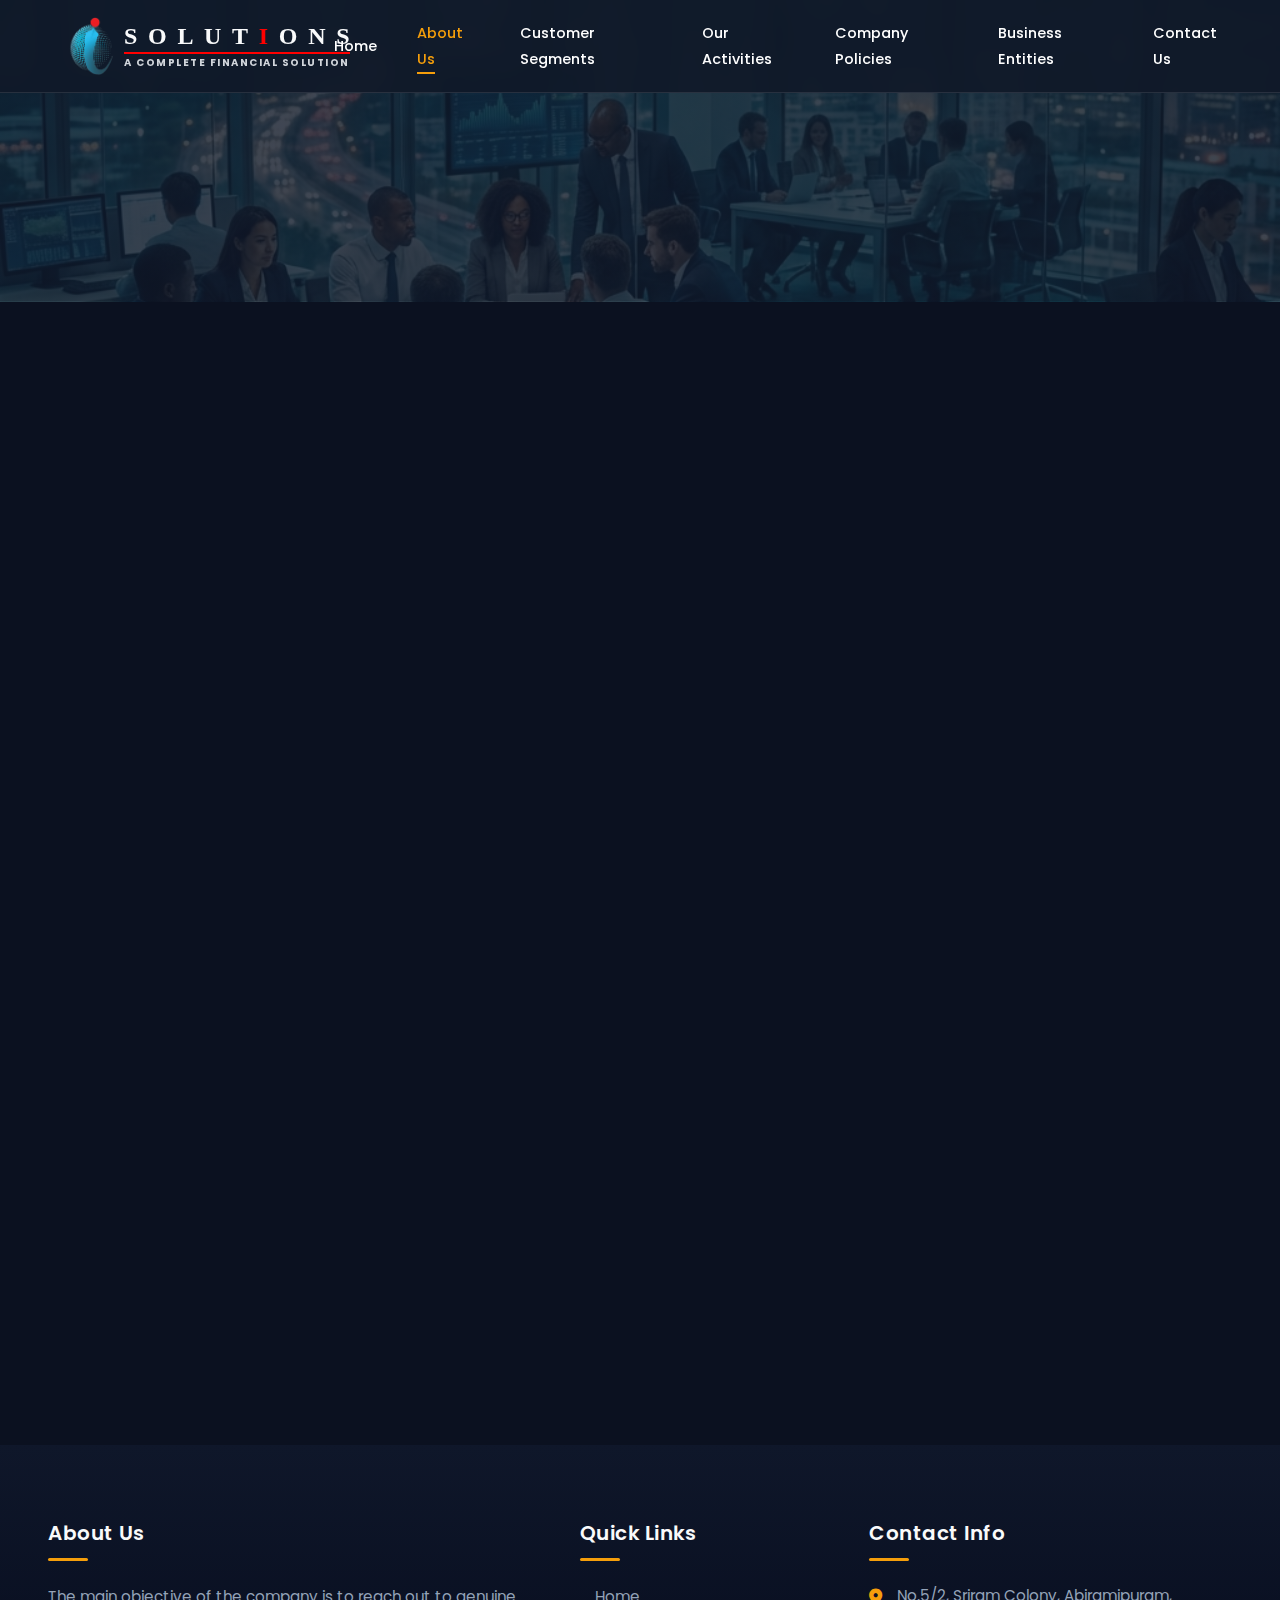
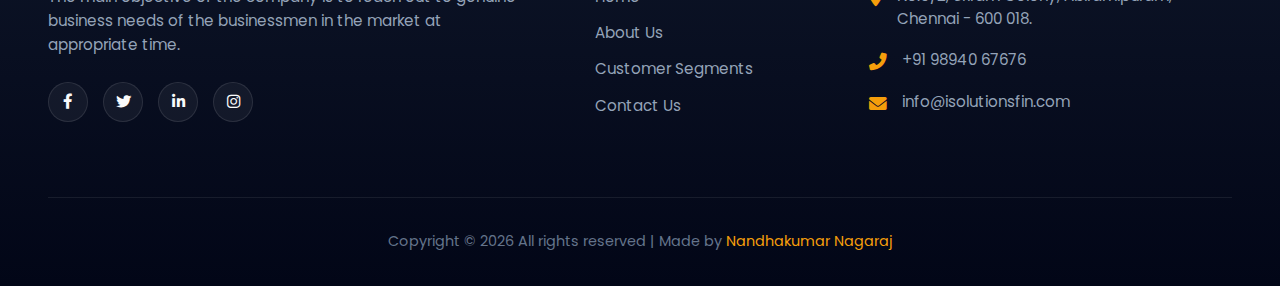
<file: about-us.html>
<!DOCTYPE html>
<html lang="en">

<head>
  <meta charset="UTF-8">
  <meta name="viewport" content="width=device-width, initial-scale=1.0">
  <title>About Us - iSolutions Financial Services</title>
  <link rel="stylesheet" href="styles.css">
  <link rel="stylesheet" href="https://cdnjs.cloudflare.com/ajax/libs/font-awesome/6.0.0/css/all.min.css">
  <link rel="shortcut icon" href="assests/logo.png" type="image/x-icon">
</head>

<body>

  <!-- Header -->
  <header>
    <div class="container">
      <div class="nav-container">
        <a href="index.html" class="logo-container">
          <img src="assests/logo.png" alt="24/7 Financial Services" class="logo-img">
          <div class="logo-text-group">
            <div class="logo-title">
              <span>S</span><span>O</span><span>L</span><span>U</span><span>T</span><span
                class="highlight-red">I</span><span>O</span><span>N</span><span>S</span>
            </div>
            <div class="logo-divider"></div>
            <p class="logo-subtitle">A COMPLETE FINANCIAL SOLUTION</p>
          </div>
        </a>
        <div class="mobile-toggle">
          <i class="fas fa-bars"></i>
        </div>
        <nav>
          <ul class="nav-menu">
            <li><a href="index.html">Home</a></li>
            <li><a href="about-us.html" class="active">About Us</a></li>
            <li><a href="mel.html">Customer Segments</a></li>
            <li><a href="banking.html">Our Activities</a></li>
            <li><a href="company-policies.html">Company Policies</a></li>
            <li><a href="activities.html">Business Entities</a></li>
            <li><a href="contact-us.html">Contact Us</a></li>
          </ul>
        </nav>
      </div>
    </div>
  </header>

  <!-- Page Banner -->
  <section class="page-banner">
    <div class="container animate">
      <h1>About Us</h1>
    </div>
  </section>

  <!-- Content -->
  <section class="section-gap">
    <div class="container">
      <div class="section-title text-center animate">
        <h2>Welcome to iSolutions</h2>
        <p>Financial Services (India) Private Limited</p>
      </div>

      <div class="offer-grid">
        <div class="animate">
          <h3 style="color: var(--primary); margin-bottom: 20px;">Objectives</h3>
          <p style="margin-bottom: 15px; color: var(--text-muted);">The main objective of the company is to reach out to
            genuine business needs of the businessmen in the market at appropriate time. Our mission is to fulfil the
            pressing financial needs of fast growing business enterprises. So as to provide them loan which would help
            them reap benefits of the usage of the loan amount as per his / their business circumstances and thereby
            share the benefits by way of interest towards our loan amount.</p>
          <p style="margin-bottom: 15px; color: var(--text-muted);"><b>The main objective is to preserve our
              intention</b> i.e. to help our clients in enjoying / secure major benefit for themselves before parting
            the interest with us.</p>
          <p style="color: var(--text-muted);">Currently we are operating in 4 states Tamil Nadu, Kerala, Karnataka
            (Bangalore) and Telangana (Hyderabad).</p>
        </div>
        <div class="animate" style="display:flex; justify-content:center; align-items:center;">
          <img src="assests/hero.png" alt="About Image" style="border-radius:10px; opacity:0.8;">
        </div>
      </div>

      <div class="offer-grid" style="margin-top: 50px;">
        <div class="animate" style="background: var(--surface); padding: 30px; border-radius: 10px;">
          <h3 style="color: var(--primary); margin-bottom: 20px;">Board of Directors</h3>
          <p style="color: var(--text-muted);">The board members and senior executives are the members of chettiyar
            community from Tamil Nadu. They are enthusiastic enterpreneurs from pharmaceutical background both in
            wholesale distribution and chain of retail pharmacy stores in Tamil Nadu.</p>
          <p style="margin-top: 15px; color: var(--text-muted);">They aspire to bringout their hereditary business of
            their ancestors from unorganised form to an professionally run lending platform one through a setup of NBFC.
          </p>
        </div>
      </div>
    </div>
  </section>


  <!-- Footer -->
  <footer>
    <div class="container">
      <div class="footer-grid">
        <div class="footer-widget">
          <h4>About Us</h4>
          <p>The main objective of the company is to reach out to genuine business needs of the businessmen in the
            market at appropriate time.</p>
          <div class="social-links">
            <a href="#"><i class="fab fa-facebook-f"></i></a>
            <a href="#"><i class="fab fa-twitter"></i></a>
            <a href="#"><i class="fab fa-linkedin-in"></i></a>
            <a href="#"><i class="fab fa-instagram"></i></a>
          </div>
        </div>
        <div class="footer-widget">
          <h4>Quick Links</h4>
          <ul class="footer-links">
            <li><a href="index.html">Home</a></li>
            <li><a href="about-us.html">About Us</a></li>
            <li><a href="mel.html">Customer Segments</a></li>
            <li><a href="contact-us.html">Contact Us</a></li>
          </ul>
        </div>
        <div class="footer-widget">
          <h4>Contact Info</h4>
          <div class="contact-row">
            <i class="fas fa-map-marker-alt"></i>
            <p>No.5/2, Sriram Colony, Abiramipuram, Chennai - 600 018.</p>
          </div>
          <div class="contact-row">
            <i class="fas fa-phone-alt"></i>
            <p>+91 98940 67676</p>
          </div>
          <div class="contact-row">
            <i class="fas fa-envelope"></i>
            <p>info@isolutionsfin.com</p>
          </div>
        </div>
      </div>
      <div class="footer-bottom">
        <p>Copyright &copy; <span class="year">2025</span> All rights reserved | Made by <a
            href="https://www.linkedin.com/in/nandhakumar-nagaraj-458991211/" target="_blank"
            style="color: var(--golden); text-decoration: none;">Nandhakumar Nagaraj</a>
        </p>
      </div>
    </div>
  </footer>

  <script src="script.js"></script>
</body>

</html>
</file>
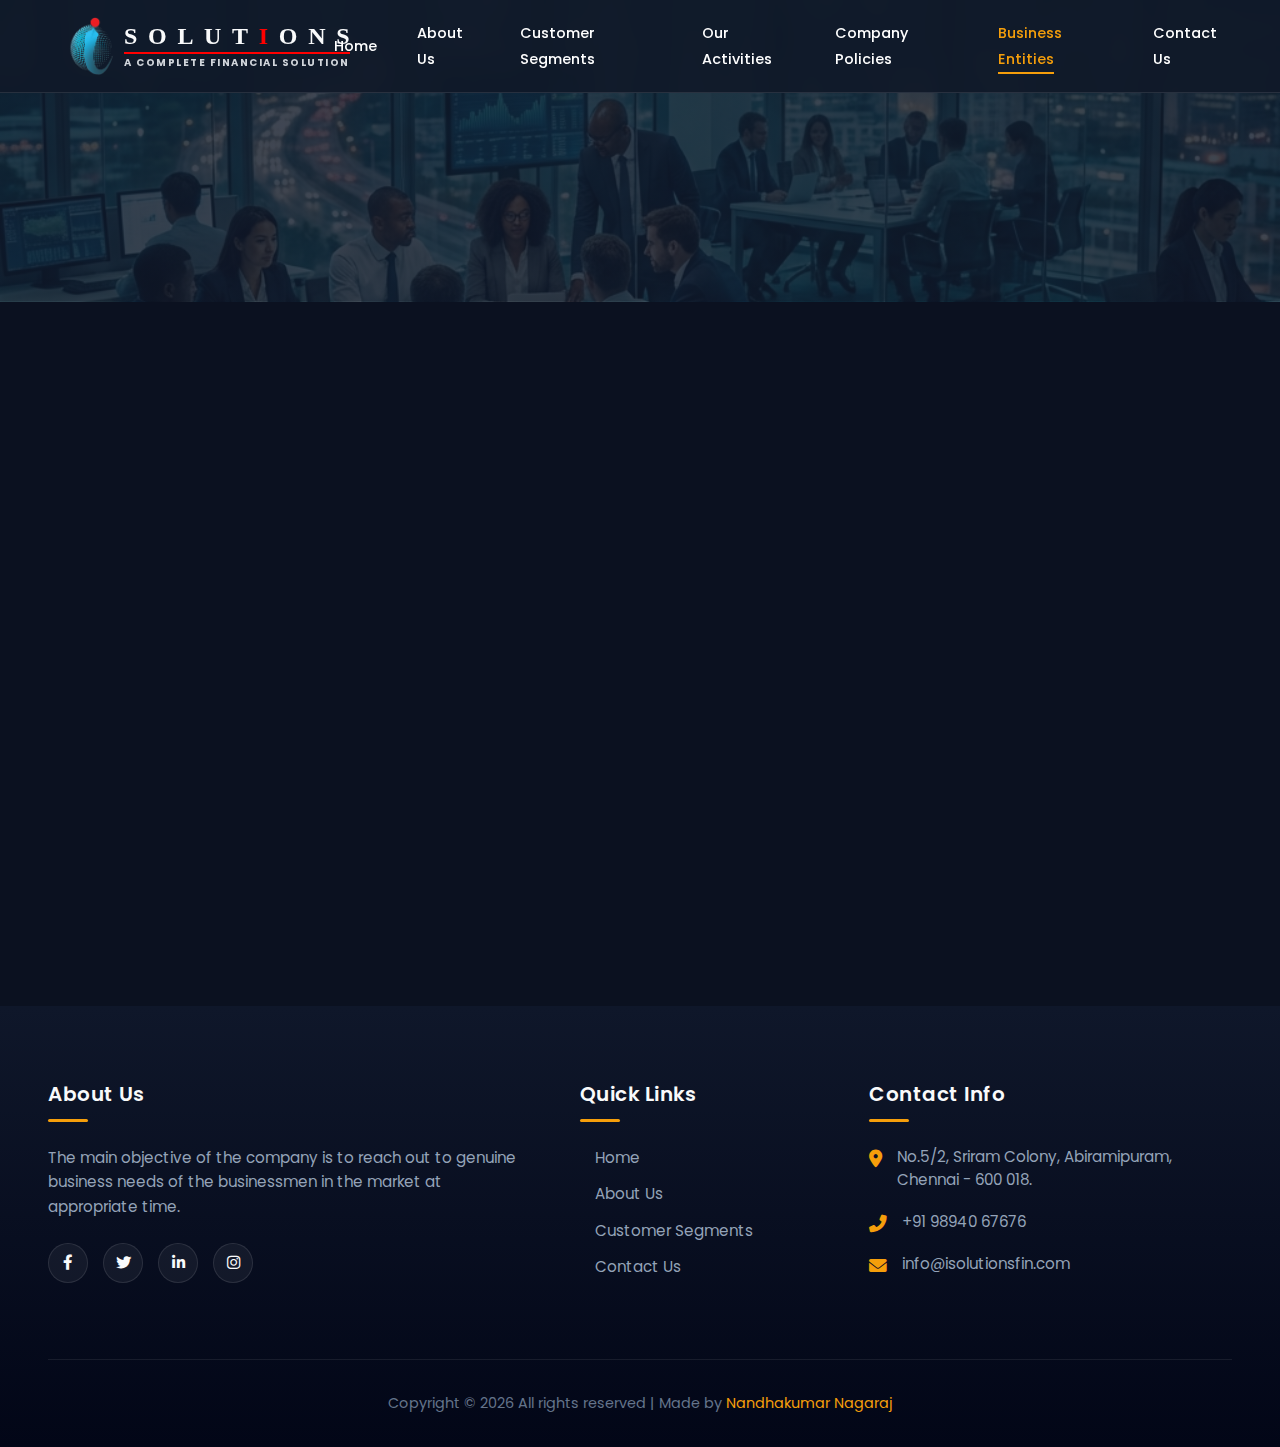
<file: activities.html>
<!DOCTYPE html>
<html lang="en">

<head>
  <meta charset="UTF-8">
  <meta name="viewport" content="width=device-width, initial-scale=1.0">
  <title>Business Entities - iSolutions Financial Services</title>
  <link rel="stylesheet" href="styles.css">
  <link rel="stylesheet" href="https://cdnjs.cloudflare.com/ajax/libs/font-awesome/6.0.0/css/all.min.css">
  <link rel="shortcut icon" href="assests/logo.png" type="image/x-icon">
</head>

<body>

  <!-- Header -->
  <header>
    <div class="container">
      <div class="nav-container">
        <a href="index.html" class="logo-container">
          <img src="assests/logo.png" alt="24/7 Financial Services" class="logo-img">
          <div class="logo-text-group">
            <div class="logo-title">
              <span>S</span><span>O</span><span>L</span><span>U</span><span>T</span><span
                class="highlight-red">I</span><span>O</span><span>N</span><span>S</span>
            </div>
            <div class="logo-divider"></div>
            <p class="logo-subtitle">A COMPLETE FINANCIAL SOLUTION</p>
          </div>
        </a>
        <div class="mobile-toggle">
          <i class="fas fa-bars"></i>
        </div>
        <nav>
          <ul class="nav-menu">
            <li><a href="index.html">Home</a></li>
            <li><a href="about-us.html">About Us</a></li>
            <li><a href="mel.html">Customer Segments</a></li>
            <li><a href="banking.html">Our Activities</a></li>
            <li><a href="company-policies.html">Company Policies</a></li>
            <li><a href="activities.html" class="active">Business Entities</a></li>
            <li><a href="contact-us.html">Contact Us</a></li>
          </ul>
        </nav>
      </div>
    </div>
  </header>

  <!-- Page Banner -->
  <section class="page-banner">
    <div class="container animate">
      <h1>Business Entities</h1>
    </div>
  </section>

  <!-- Content -->
  <section class="section-gap">
    <div class="container">
      <div class="section-title text-center animate">
        <h2>Our Approach</h2>
        <p>Helping you escape the unorganized market.</p>
      </div>

      <div class="offer-grid" style="grid-template-columns: 1fr;"> <!-- Single Column -->
        <div class="animate" style="background:var(--surface); padding: 30px; border-radius: 12px;">
          <p style="margin-bottom: 20px; color: var(--text-muted);">Users are constantly approached by the mediators of
            the unorganized market of private loan sharks and are offered a huge loan amount for their need at huge
            interest here the business entity look for a safer hands to quench the thirst of urgent financial
            requirement that are not feasible for the traditional bank structure, that is where users care about our
            product.</p>
        </div>

        <div class="animate" style="background:var(--surface); padding: 30px; border-radius: 12px; margin-top:20px;">
          <h3 style="color:var(--primary); margin-bottom: 15px;">Customer Service</h3>
          <p style="color: var(--text-muted);">Our product has a fool proof method of selecting a quality customer and
            providing them an appropriate structure of loan amount for them need which will keep their under financial
            discipline and monitor the flow of the loan disbursed and utilization of funds in their system and check the
            entire fund flow thereon to keep the finance of the entity as healthy as possible.</p>
        </div>
      </div>
    </div>
  </section>


  <!-- Footer -->
  <footer>
    <div class="container">
      <div class="footer-grid">
        <div class="footer-widget">
          <h4>About Us</h4>
          <p>The main objective of the company is to reach out to genuine business needs of the businessmen in the
            market at appropriate time.</p>
          <div class="social-links">
            <a href="#"><i class="fab fa-facebook-f"></i></a>
            <a href="#"><i class="fab fa-twitter"></i></a>
            <a href="#"><i class="fab fa-linkedin-in"></i></a>
            <a href="#"><i class="fab fa-instagram"></i></a>
          </div>
        </div>
        <div class="footer-widget">
          <h4>Quick Links</h4>
          <ul class="footer-links">
            <li><a href="index.html">Home</a></li>
            <li><a href="about-us.html">About Us</a></li>
            <li><a href="mel.html">Customer Segments</a></li>
            <li><a href="contact-us.html">Contact Us</a></li>
          </ul>
        </div>
        <div class="footer-widget">
          <h4>Contact Info</h4>
          <div class="contact-row">
            <i class="fas fa-map-marker-alt"></i>
            <p>No.5/2, Sriram Colony, Abiramipuram, Chennai - 600 018.</p>
          </div>
          <div class="contact-row">
            <i class="fas fa-phone-alt"></i>
            <p>+91 98940 67676</p>
          </div>
          <div class="contact-row">
            <i class="fas fa-envelope"></i>
            <p>info@isolutionsfin.com</p>
          </div>
        </div>
      </div>
      <div class="footer-bottom">
        <p>Copyright &copy; <span class="year">2025</span> All rights reserved | Made by <a
            href="https://www.linkedin.com/in/nandhakumar-nagaraj-458991211/" target="_blank"
            style="color: var(--golden); text-decoration: none;">Nandhakumar Nagaraj</a>
        </p>
      </div>
    </div>
  </footer>

  <script src="script.js"></script>
</body>

</html>
</file>
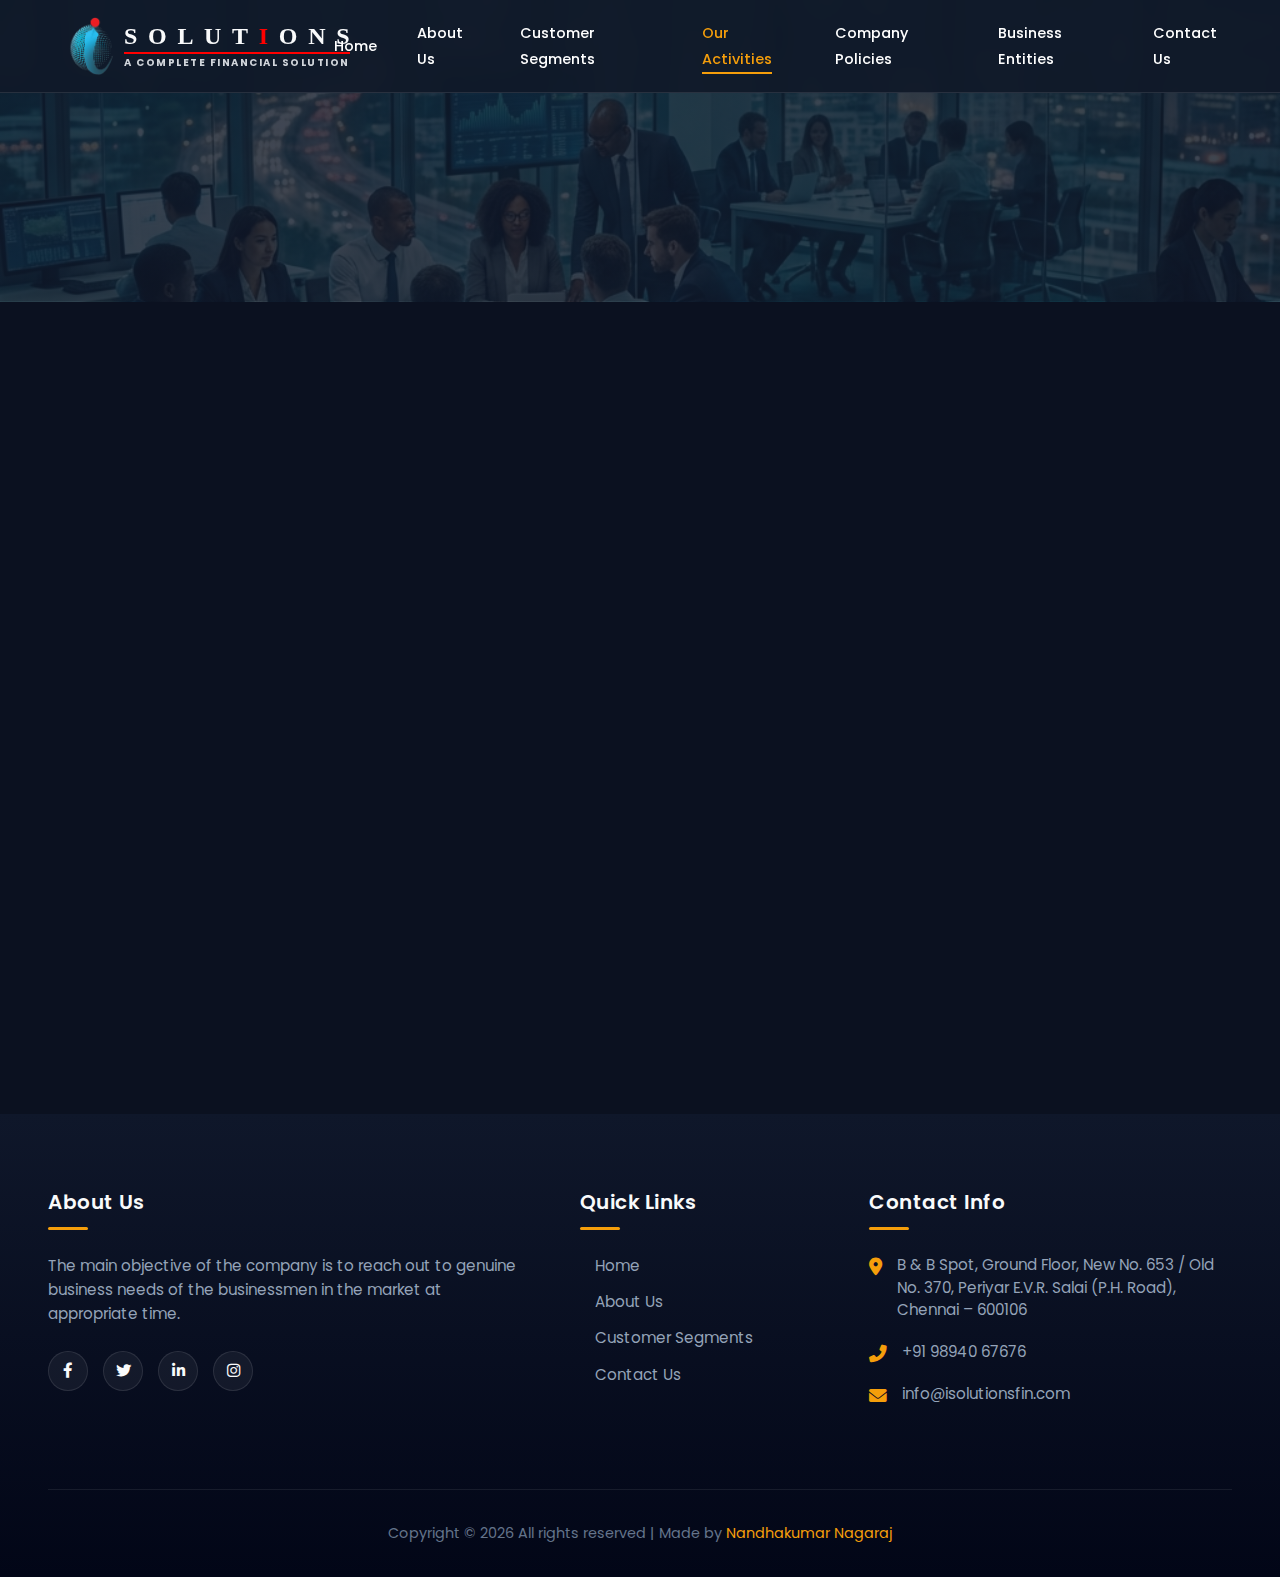
<file: banking.html>
<!DOCTYPE html>
<html lang="en">

<head>
  <meta charset="UTF-8">
  <meta name="viewport" content="width=device-width, initial-scale=1.0">
  <title>Our Activities - iSolutions Financial Services</title>
  <link rel="stylesheet" href="styles.css">
  <link rel="stylesheet" href="https://cdnjs.cloudflare.com/ajax/libs/font-awesome/6.0.0/css/all.min.css">
  <link rel="shortcut icon" href="assests/logo.png" type="image/x-icon">
</head>

<body>

  <!-- Header -->
  <header>
    <div class="container">
      <div class="nav-container">
        <a href="index.html" class="logo-container">
          <img src="assests/logo.png" alt="24/7 Financial Services" class="logo-img">
          <div class="logo-text-group">
            <div class="logo-title">
              <span>S</span><span>O</span><span>L</span><span>U</span><span>T</span><span
                class="highlight-red">I</span><span>O</span><span>N</span><span>S</span>
            </div>
            <div class="logo-divider"></div>
            <p class="logo-subtitle">A COMPLETE FINANCIAL SOLUTION</p>
          </div>
        </a>
        <div class="mobile-toggle">
          <i class="fas fa-bars"></i>
        </div>
        <nav>
          <ul class="nav-menu">
            <li><a href="index.html">Home</a></li>
            <li><a href="about-us.html">About Us</a></li>
            <li><a href="mel.html">Customer Segments</a></li>
            <li><a href="banking.html" class="active">Our Activities</a></li>
            <li><a href="company-policies.html">Company Policies</a></li>
            <li><a href="activities.html">Business Entities</a></li>
            <li><a href="contact-us.html">Contact Us</a></li>
          </ul>
        </nav>
      </div>
    </div>
  </header>

  <!-- Page Banner -->
  <section class="page-banner">
    <div class="container animate">
      <h1>Our Activities</h1>
    </div>
  </section>

  <!-- Content -->
  <section class="section-gap">
    <div class="container">
      <div class="section-title text-center animate">
        <h2>Our Philosophy</h2>
        <p>Wise funding for safe growth.</p>
      </div>

      <div class="offer-grid" style="grid-template-columns: 1fr;"> <!-- Single column -->
        <div class="animate" style="background:var(--surface); padding: 30px; border-radius: 12px;">
          <p style="margin-bottom: 20px; color: var(--text-muted);">We believe that controlling NPA can happen only by
            wise funding which should include wise selection of quality customers based on his financial strength, his
            genuineness, profitability, need of the funding, its end use, transparency of the funding consultancy with
            all the
            promoters and then family members wherever necessary.</p>
          <p style="margin-bottom: 20px; color: var(--text-muted);">Also the funding structure should match the end use
            of the funding obtained for. The structure of the funding should be that the funding amount is safe in the
            entity and
            the funding travels as per the end use plan and that it generates the intended profits and comes back to be
            paid. Else otherwise the intended funding may be misused if not collected after its original purpose is
            served.
          </p>
        </div>

        <div class="animate">
          <h3 style="color:var(--primary); margin-bottom: 15px; margin-top:20px;">Why Choose Us?</h3>
          <p style="margin-bottom: 20px; color: var(--text-muted);">Our NBFC solves the genuine business entities dire
            situation wherein they are pushed into the traps /hands of private funding sharks without much awareness of
            its
            aftermath. The traditional banking system is not feasible by effort of time, man labor, operational cost,
            efficacy in genuinely assessment etc… especially in the desperate needy case of short time bridge funding in
            certain business situations.</p>
          <p style="color: var(--text-muted);">The market here we are anticipating is Tamil Nadu and Kerala is quite big
            as these states are privileged with aspiring business heads who are educated, enthusiastic and creative.</p>
        </div>
      </div>
    </div>
  </section>


  <!-- Footer -->
  <footer>
    <div class="container">
      <div class="footer-grid">
        <div class="footer-widget">
          <h4>About Us</h4>
          <p>The main objective of the company is to reach out to genuine business needs of the businessmen in the
            market at appropriate time.</p>
          <div class="social-links">
            <a href="#"><i class="fab fa-facebook-f"></i></a>
            <a href="#"><i class="fab fa-twitter"></i></a>
            <a href="#"><i class="fab fa-linkedin-in"></i></a>
            <a href="#"><i class="fab fa-instagram"></i></a>
          </div>
        </div>
        <div class="footer-widget">
          <h4>Quick Links</h4>
          <ul class="footer-links">
            <li><a href="index.html">Home</a></li>
            <li><a href="about-us.html">About Us</a></li>
            <li><a href="mel.html">Customer Segments</a></li>
            <li><a href="contact-us.html">Contact Us</a></li>
          </ul>
        </div>
        <div class="footer-widget">
          <h4>Contact Info</h4>
          <div class="contact-row">
            <i class="fas fa-map-marker-alt"></i>
            <p>B & B Spot, Ground Floor, New No. 653 / Old No. 370, Periyar E.V.R. Salai (P.H. Road), Chennai – 600106
            </p>
          </div>
          <div class="contact-row">
            <i class="fas fa-phone-alt"></i>
            <p>+91 98940 67676</p>
          </div>
          <div class="contact-row">
            <i class="fas fa-envelope"></i>
            <p>info@isolutionsfin.com</p>
          </div>
        </div>
      </div>
      <div class="footer-bottom">
        <p>Copyright &copy; <span class="year">2025</span> All rights reserved | Made by <a
            href="https://www.linkedin.com/in/nandhakumar-nagaraj-458991211/" target="_blank"
            style="color: var(--golden); text-decoration: none;">Nandhakumar Nagaraj</a>
        </p>
      </div>
    </div>
  </footer>

  <script src="script.js"></script>
</body>

</html>
</file>
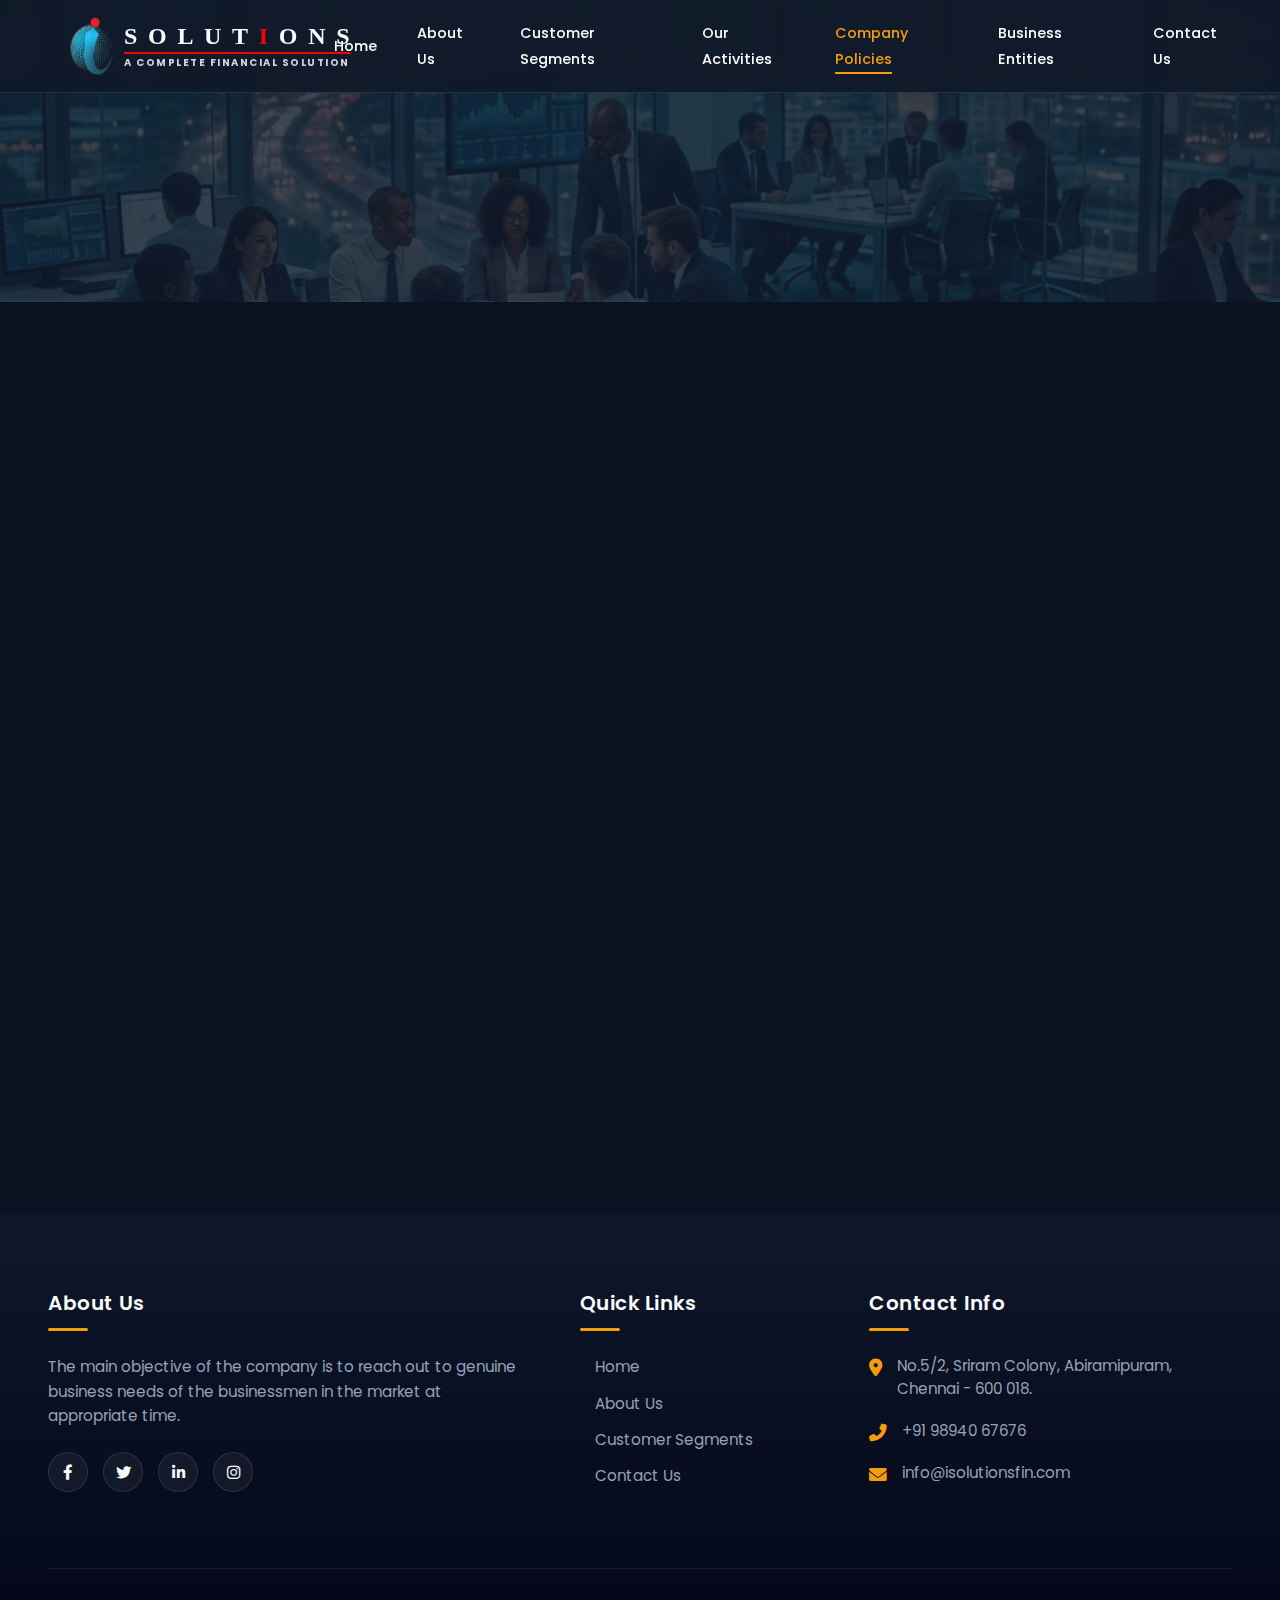
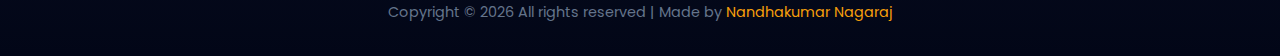
<file: company-policies.html>
<!DOCTYPE html>
<html lang="en">

<head>
  <meta charset="UTF-8">
  <meta name="viewport" content="width=device-width, initial-scale=1.0">
  <title>Company Policies - iSolutions Financial Services</title>
  <link rel="stylesheet" href="styles.css">
  <link rel="stylesheet" href="https://cdnjs.cloudflare.com/ajax/libs/font-awesome/6.0.0/css/all.min.css">
  <link rel="shortcut icon" href="assests/logo.png" type="image/x-icon">
</head>

<body>

  <!-- Header -->
  <header>
    <div class="container">
      <div class="nav-container">
        <a href="index.html" class="logo-container">
          <img src="assests/logo.png" alt="24/7 Financial Services" class="logo-img">
          <div class="logo-text-group">
            <div class="logo-title">
              <span>S</span><span>O</span><span>L</span><span>U</span><span>T</span><span
                class="highlight-red">I</span><span>O</span><span>N</span><span>S</span>
            </div>
            <div class="logo-divider"></div>
            <p class="logo-subtitle">A COMPLETE FINANCIAL SOLUTION</p>
          </div>
        </a>
        <div class="mobile-toggle">
          <i class="fas fa-bars"></i>
        </div>
        <nav>
          <ul class="nav-menu">
            <li><a href="index.html">Home</a></li>
            <li><a href="about-us.html">About Us</a></li>
            <li><a href="mel.html">Customer Segments</a></li>
            <li><a href="banking.html">Our Activities</a></li>
            <li><a href="company-policies.html" class="active">Company Policies</a></li>
            <li><a href="activities.html">Business Entities</a></li>
            <li><a href="contact-us.html">Contact Us</a></li>
          </ul>
        </nav>
      </div>
    </div>
  </header>

  <!-- Page Banner -->
  <section class="page-banner">
    <div class="container animate">
      <h1>Company Policies</h1>
    </div>
  </section>

  <!-- Content -->
  <section class="section-gap">
    <div class="container">
      <div class="section-title text-center animate">
        <h2>Our Unique Structure</h2>
        <p>The unique structure of the company is in its policy and process.</p>
      </div>

      <div class="offer-grid">
        <div class="single-offer animate" style="text-align: left;">
          <i class="fas fa-search-dollar fa-2x text-primary" style="margin-bottom: 10px;"></i>
          <h4>Vigilant Checklist</h4>
          <p>Information to be verified before releasing the loan amount is strictly checked.</p>
        </div>

        <div class="single-offer animate" style="text-align: left;">
          <i class="fas fa-user-shield fa-2x text-primary" style="margin-bottom: 10px;"></i>
          <h4>Fool Proof Eligibility</h4>
          <p>Eligibility criteria is framed to avoid fraudsters, market defaulters, and instable businessmen.</p>
        </div>

        <div class="single-offer animate" style="text-align: left;">
          <i class="fas fa-file-signature fa-2x text-primary" style="margin-bottom: 10px;"></i>
          <h4>Transparent Docs</h4>
          <p>Documentation and terms of the loan should be transparent among all the promoters of the loan taking
            company.</p>
        </div>

        <div class="single-offer animate" style="text-align: left;">
          <i class="fas fa-chart-pie fa-2x text-primary" style="margin-bottom: 10px;"></i>
          <h4>Credit Analysis</h4>
          <p>Credit analysis by way of papers, authentication, validity with practical business situation.</p>
        </div>

        <div class="single-offer animate" style="text-align: left;">
          <i class="fas fa-comments fa-2x text-primary" style="margin-bottom: 10px;"></i>
          <h4>Personal Discussion</h4>
          <p>A vital tool where the mind of the promoter is read to assess the safety of the loan.</p>
        </div>

        <div class="single-offer animate" style="text-align: left;">
          <i class="fas fa-hand-holding-usd fa-2x text-primary" style="margin-bottom: 10px;"></i>
          <h4>End Use Verification</h4>
          <p>Envisaging the loan amount utilization and its returns.</p>
        </div>
      </div>
    </div>
  </section>


  <!-- Footer -->
  <footer>
    <div class="container">
      <div class="footer-grid">
        <div class="footer-widget">
          <h4>About Us</h4>
          <p>The main objective of the company is to reach out to genuine business needs of the businessmen in the
            market at appropriate time.</p>
          <div class="social-links">
            <a href="#"><i class="fab fa-facebook-f"></i></a>
            <a href="#"><i class="fab fa-twitter"></i></a>
            <a href="#"><i class="fab fa-linkedin-in"></i></a>
            <a href="#"><i class="fab fa-instagram"></i></a>
          </div>
        </div>
        <div class="footer-widget">
          <h4>Quick Links</h4>
          <ul class="footer-links">
            <li><a href="index.html">Home</a></li>
            <li><a href="about-us.html">About Us</a></li>
            <li><a href="mel.html">Customer Segments</a></li>
            <li><a href="contact-us.html">Contact Us</a></li>
          </ul>
        </div>
        <div class="footer-widget">
          <h4>Contact Info</h4>
          <div class="contact-row">
            <i class="fas fa-map-marker-alt"></i>
            <p>No.5/2, Sriram Colony, Abiramipuram, Chennai - 600 018.</p>
          </div>
          <div class="contact-row">
            <i class="fas fa-phone-alt"></i>
            <p>+91 98940 67676</p>
          </div>
          <div class="contact-row">
            <i class="fas fa-envelope"></i>
            <p>info@isolutionsfin.com</p>
          </div>
        </div>
      </div>
      <div class="footer-bottom">
        <p>Copyright &copy; <span class="year">2025</span> All rights reserved | Made by <a
            href="https://www.linkedin.com/in/nandhakumar-nagaraj-458991211/" target="_blank"
            style="color: var(--golden); text-decoration: none;">Nandhakumar Nagaraj</a>
        </p>
      </div>
    </div>
  </footer>

  <script src="script.js"></script>
</body>

</html>
</file>
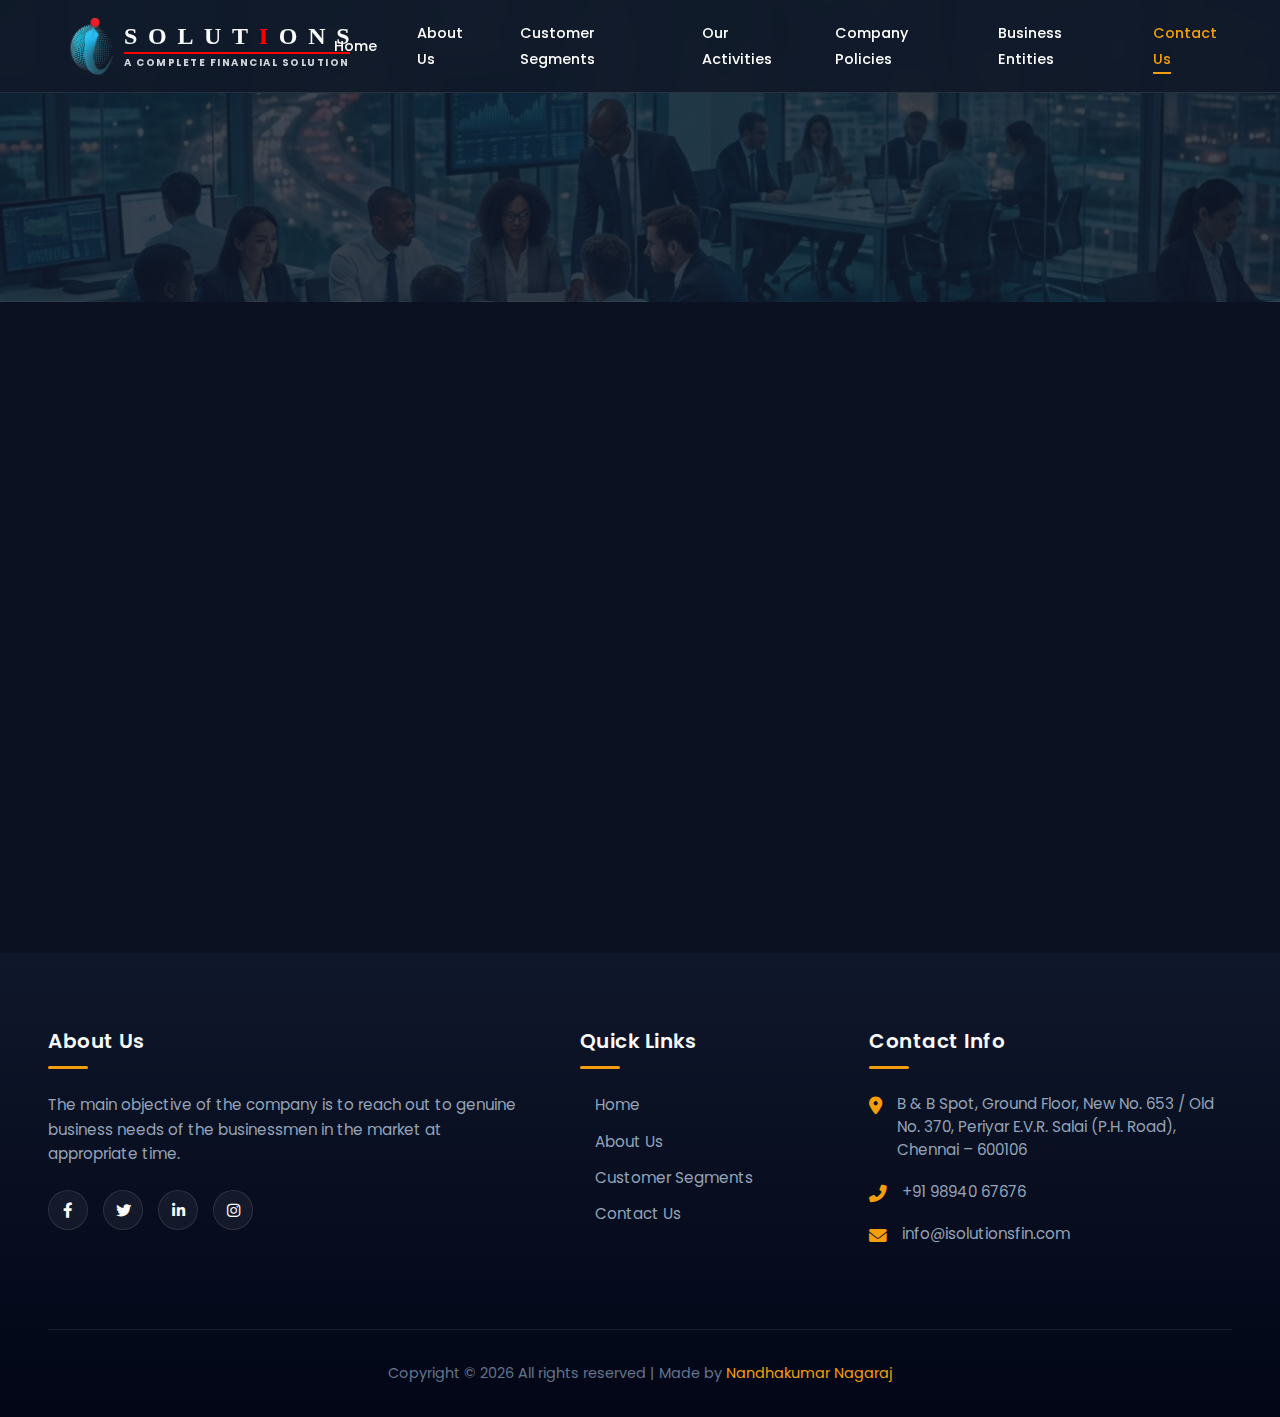
<file: contact-us.html>
<!DOCTYPE html>
<html lang="en">

<head>
  <meta charset="UTF-8">
  <meta name="viewport" content="width=device-width, initial-scale=1.0">
  <title>Contact Us - iSolutions Financial Services</title>
  <link rel="stylesheet" href="styles.css">
  <link rel="stylesheet" href="https://cdnjs.cloudflare.com/ajax/libs/font-awesome/6.0.0/css/all.min.css">
  <link rel="shortcut icon" href="assests/logo.png" type="image/x-icon">
</head>

<body>

  <!-- Header -->
  <header>
    <div class="container">
      <div class="nav-container">
        <a href="index.html" class="logo-container">
          <img src="assests/logo.png" alt="24/7 Financial Services" class="logo-img">
          <div class="logo-text-group">
            <div class="logo-title">
              <span>S</span><span>O</span><span>L</span><span>U</span><span>T</span><span
                class="highlight-red">I</span><span>O</span><span>N</span><span>S</span>
            </div>
            <div class="logo-divider"></div>
            <p class="logo-subtitle">A COMPLETE FINANCIAL SOLUTION</p>
          </div>
        </a>
        <div class="mobile-toggle">
          <i class="fas fa-bars"></i>
        </div>
        <nav>
          <ul class="nav-menu">
            <li><a href="index.html">Home</a></li>
            <li><a href="about-us.html">About Us</a></li>
            <li><a href="mel.html">Customer Segments</a></li>
            <li><a href="banking.html">Our Activities</a></li>
            <li><a href="company-policies.html">Company Policies</a></li>
            <li><a href="activities.html">Business Entities</a></li>
            <li><a href="contact-us.html" class="active">Contact Us</a></li>
          </ul>
        </nav>
      </div>
    </div>
  </header>

  <!-- Page Banner -->
  <section class="page-banner">
    <div class="container animate">
      <h1>Contact Us</h1>
    </div>
  </section>



  <!-- Content -->
  <section class="section-gap">
    <div class="container">
      <div class="offer-grid" style="align-items: flex-start;">

        <!-- Contact Form -->
        <div class="animate" style="background: var(--surface); padding: 40px; border-radius: 12px; height: 500px;">
          <h3 style="color:var(--primary); margin-bottom: 20px;">Get in Touch</h3>
          <form id="contact-form" action="https://formspree.io/f/xgoovpjn" method="POST">
            <input type="text" name="name" class="form-control" placeholder="Your Name" required>
            <input type="email" name="email" class="form-control" placeholder="Your Email" required>
            <input type="text" name="phone" class="form-control" placeholder="Phone Number">
            <textarea name="message" class="form-control" rows="5" placeholder="Your Message" style="resize: none;"
              required></textarea>
            <div id="form-status" style="margin-bottom: 15px; display: none;"></div>
            <button type="submit" class="btn">Send Message</button>
          </form>
        </div>

        <!-- Map & Info -->
        <div class="animate ">
          <div
            style="background: var(--surface); padding: 30px; border-radius: 12px; margin-bottom: 30px; height:220px">
            <h3 style="color:var(--primary); margin-bottom: 15px;">Head Office</h3>
            <p style="margin-bottom: 10px; color: var(--text-muted);"><i class="fas fa-home text-primary"
                style="width:20px;"></i> B & B Spot, Ground Floor, New No. 653 / Old No. 370, Periyar E.V.R. Salai (P.H.
              Road), Chennai – 600106</p>
            <p style="margin-bottom: 10px; color: var(--text-muted);"><i class="fas fa-envelope text-primary"
                style="width:20px;"></i> info@isolutionsfin.com</p>
            <p style="margin-bottom: 10px; color: var(--text-muted);"><i class="fas fa-phone text-primary"
                style="width:20px;"></i> +91 98940 67676</p>
          </div>

          <iframe
            src="https://www.google.com/maps/embed?pb=!1m12!1m8!1m3!1d3887.050486540955!2d80.255787!3d13.032457!3m2!1i1024!2i768!4f13.1!2m1!1s5%2F2+Sriram+Colony%2C+Abiramapuram+Chennai%2C+Tamil+Nadu+600018!5e0!3m2!1sen!2sin!4v1565158040841!5m2!1sen!2sin"
            width="100%" height="250" frameborder="0" style="border:0; border-radius: 12px;" allowfullscreen></iframe>
        </div>

      </div>
    </div>
  </section>


  <!-- Footer -->
  <footer>
    <div class="container">
      <div class="footer-grid">
        <div class="footer-widget">
          <h4>About Us</h4>
          <p>The main objective of the company is to reach out to genuine business needs of the businessmen in the
            market at appropriate time.</p>
          <div class="social-links">
            <a href="#"><i class="fab fa-facebook-f"></i></a>
            <a href="#"><i class="fab fa-twitter"></i></a>
            <a href="#"><i class="fab fa-linkedin-in"></i></a>
            <a href="#"><i class="fab fa-instagram"></i></a>
          </div>
        </div>
        <div class="footer-widget">
          <h4>Quick Links</h4>
          <ul class="footer-links">
            <li><a href="index.html">Home</a></li>
            <li><a href="about-us.html">About Us</a></li>
            <li><a href="mel.html">Customer Segments</a></li>
            <li><a href="contact-us.html">Contact Us</a></li>
          </ul>
        </div>
        <div class="footer-widget">
          <h4>Contact Info</h4>
          <div class="contact-row">
            <i class="fas fa-map-marker-alt"></i>
            <p>B & B Spot, Ground Floor, New No. 653 / Old No. 370, Periyar E.V.R. Salai (P.H. Road), Chennai – 600106
            </p>
          </div>
          <div class="contact-row">
            <i class="fas fa-phone-alt"></i>
            <p>+91 98940 67676</p>
          </div>
          <div class="contact-row">
            <i class="fas fa-envelope"></i>
            <p>info@isolutionsfin.com</p>
          </div>
        </div>
      </div>
      <div class="footer-bottom">
        <p>Copyright &copy; <span class="year">2025</span> All rights reserved | Made by <a
            href="https://www.linkedin.com/in/nandhakumar-nagaraj-458991211/" target="_blank"
            style="color: var(--golden); text-decoration: none;">Nandhakumar Nagaraj</a>
        </p>
      </div>
    </div>
  </footer>

  <script src="script.js"></script>
</body>

</html>
</file>
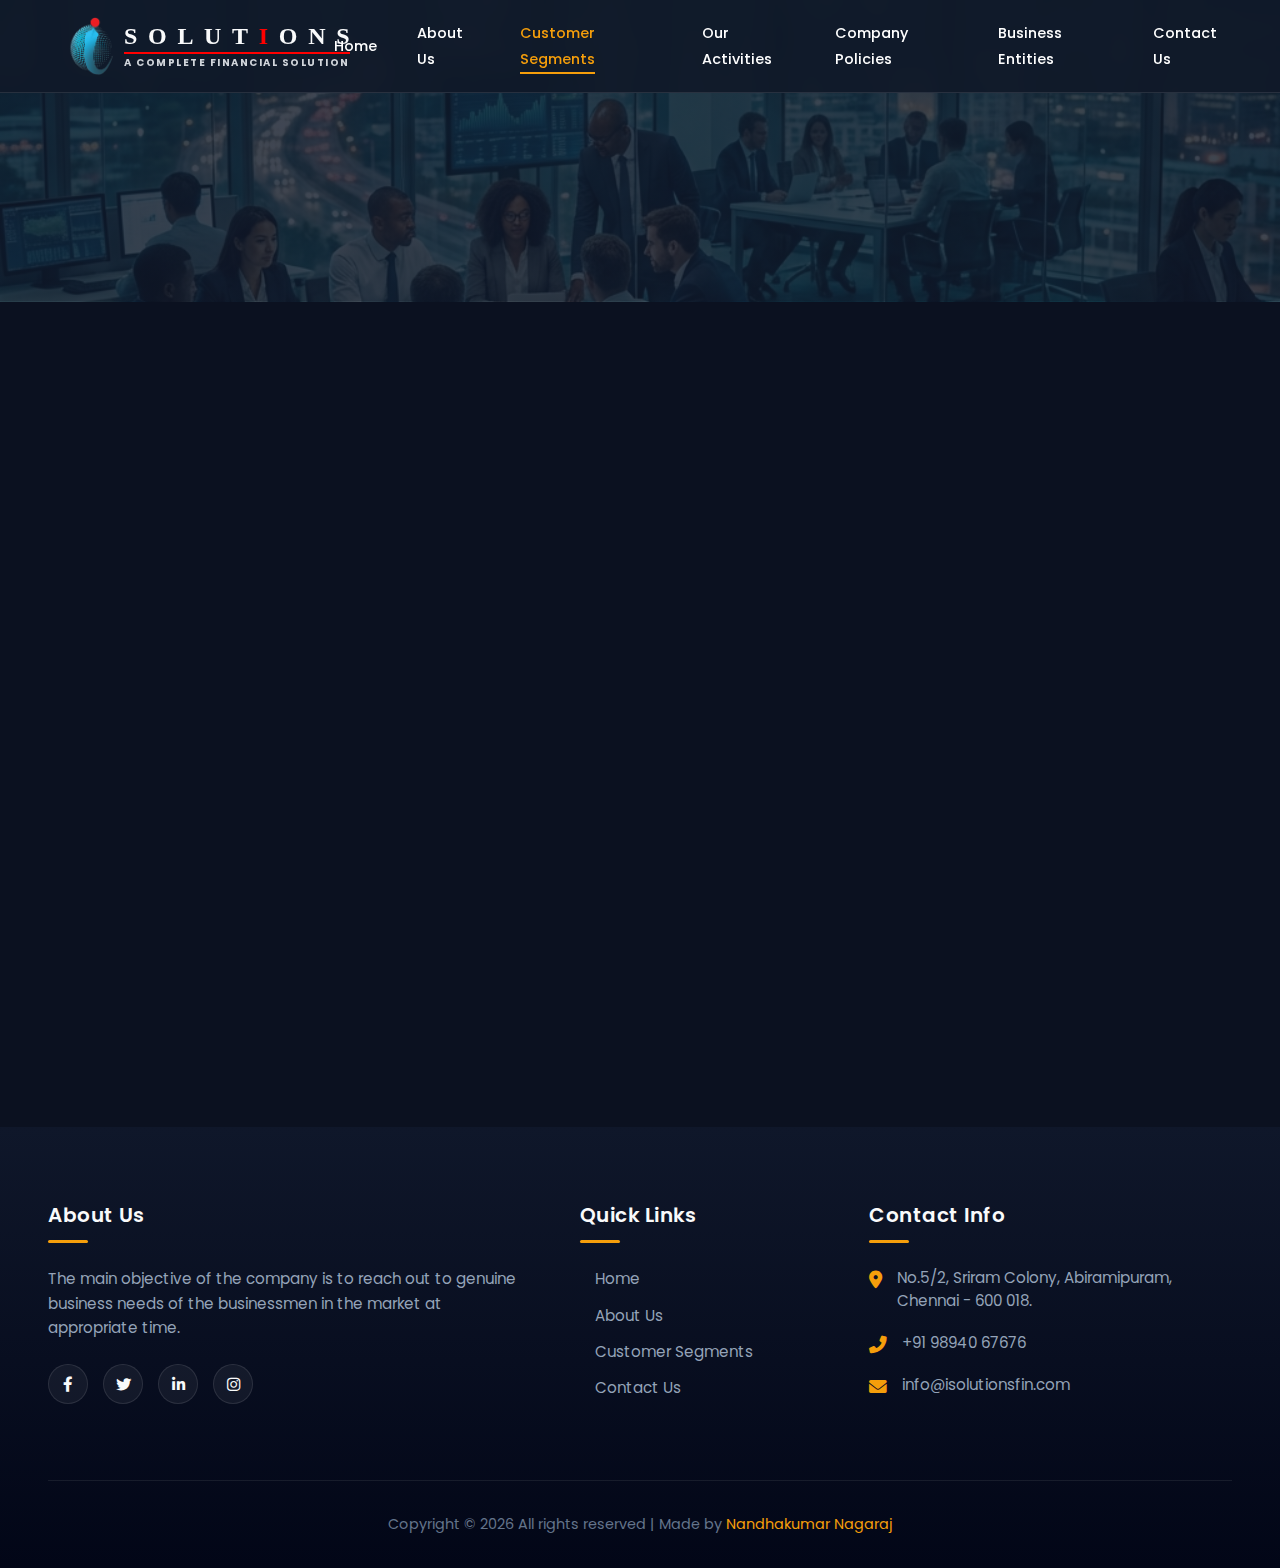
<file: mel.html>
<!DOCTYPE html>
<html lang="en">

<head>
  <meta charset="UTF-8">
  <meta name="viewport" content="width=device-width, initial-scale=1.0">
  <title>Customer Segments - iSolutions Financial Services</title>
  <link rel="stylesheet" href="styles.css">
  <link rel="stylesheet" href="https://cdnjs.cloudflare.com/ajax/libs/font-awesome/6.0.0/css/all.min.css">
  <link rel="shortcut icon" href="assests/logo.png" type="image/x-icon">
</head>

<body>

  <!-- Header -->
  <header>
    <div class="container">
      <div class="nav-container">
        <a href="index.html" class="logo-container">
          <img src="assests/logo.png" alt="24/7 Financial Services" class="logo-img">
          <div class="logo-text-group">
            <div class="logo-title">
              <span>S</span><span>O</span><span>L</span><span>U</span><span>T</span><span
                class="highlight-red">I</span><span>O</span><span>N</span><span>S</span>
            </div>
            <div class="logo-divider"></div>
            <p class="logo-subtitle">A COMPLETE FINANCIAL SOLUTION</p>
          </div>
        </a>
        <div class="mobile-toggle">
          <i class="fas fa-bars"></i>
        </div>
        <nav>
          <ul class="nav-menu">
            <li><a href="index.html">Home</a></li>
            <li><a href="about-us.html">About Us</a></li>
            <li><a href="mel.html" class="active">Customer Segments</a></li>
            <li><a href="banking.html">Our Activities</a></li>
            <li><a href="company-policies.html">Company Policies</a></li>
            <li><a href="activities.html">Business Entities</a></li>
            <li><a href="contact-us.html">Contact Us</a></li>
          </ul>
        </nav>
      </div>
    </div>
  </header>

  <!-- Page Banner -->
  <section class="page-banner">
    <div class="container animate">
      <h1>Customer Segments</h1>
    </div>
  </section>

  <!-- Content -->
  <section class="section-gap">
    <div class="container">
      <div class="section-title text-center animate">
        <h2>Our Products</h2>
        <p>We offer secured loans to Micro, Small & Medium scale enterprises.</p>
      </div>

      <div class="offer-grid">
        <!-- Product 1 -->
        <div class="product-card animate">
          <div class="product-thumb">
            <!-- Placeholder -->
            <i class="fas fa-store fa-4x" style="color:var(--primary);"></i>
          </div>
          <div class="product-details">
            <h4>MEL (Micro Enterprise Loan)</h4>
            <p style="text-align: justify;">The Micro, Small and Medium Enterprises (MSME) sector has consistently grown
              at a quicker pace than India’s GDP, but has not been supported adequately by formal financing
              opportunities. This is largely because many of these businesses are in the informal segment, and lack
              proper documentation.</p>
          </div>
        </div>

        <!-- Product 2 -->
        <div class="product-card animate">
          <div class="product-thumb">
            <i class="fas fa-building fa-4x" style="color:var(--primary);"></i>
          </div>
          <div class="product-details">
            <h4>SME (Small Medium Enterprises)</h4>
            <p style="text-align: justify;">We understand that some business dreams need that extra push to see the
              light of day. Our SME Loans are here for just that. Catering to the funding needs of small and medium
              enterprises, our quick and hassle-free SME Loans are tailor-made for your varied business requirements.
            </p>
          </div>
        </div>

        <!-- Product 3 -->
        <div class="product-card animate">
          <div class="product-thumb">
            <i class="fas fa-cogs fa-4x" style="color:var(--primary);"></i>
          </div>
          <div class="product-details">
            <h4>ML (Machinery Loan)</h4>
            <p style="text-align: justify;">To ensure that there are no roadblocks on your way to achieving business
              success, you must have machinery that can ensure higher productivity. We help finance your machinery needs
              to boost your output.</p>
          </div>
        </div>
      </div>
    </div>
  </section>


  <!-- Footer -->
  <footer>
    <div class="container">
      <div class="footer-grid">
        <div class="footer-widget">
          <h4>About Us</h4>
          <p>The main objective of the company is to reach out to genuine business needs of the businessmen in the
            market at appropriate time.</p>
          <div class="social-links">
            <a href="#"><i class="fab fa-facebook-f"></i></a>
            <a href="#"><i class="fab fa-twitter"></i></a>
            <a href="#"><i class="fab fa-linkedin-in"></i></a>
            <a href="#"><i class="fab fa-instagram"></i></a>
          </div>
        </div>
        <div class="footer-widget">
          <h4>Quick Links</h4>
          <ul class="footer-links">
            <li><a href="index.html">Home</a></li>
            <li><a href="about-us.html">About Us</a></li>
            <li><a href="mel.html">Customer Segments</a></li>
            <li><a href="contact-us.html">Contact Us</a></li>
          </ul>
        </div>
        <div class="footer-widget">
          <h4>Contact Info</h4>
          <div class="contact-row">
            <i class="fas fa-map-marker-alt"></i>
            <p>No.5/2, Sriram Colony, Abiramipuram, Chennai - 600 018.</p>
          </div>
          <div class="contact-row">
            <i class="fas fa-phone-alt"></i>
            <p>+91 98940 67676</p>
          </div>
          <div class="contact-row">
            <i class="fas fa-envelope"></i>
            <p>info@isolutionsfin.com</p>
          </div>
        </div>
      </div>
      <div class="footer-bottom">
        <p>Copyright &copy; <span class="year">2025</span> All rights reserved | Made by <a
            href="https://www.linkedin.com/in/nandhakumar-nagaraj-458991211/" target="_blank"
            style="color: var(--golden); text-decoration: none;">Nandhakumar Nagaraj</a>
        </p>
      </div>
    </div>
  </footer>

  <script src="script.js"></script>
</body>

</html>
</file>
<file: styles.css>
/* Google Fonts */
@import url('https://fonts.googleapis.com/css2?family=Poppins:wght@300;400;500;600;700&display=swap');

:root {
  /* 60% - Dominant Color (Backgrounds & Deep Theme) */
  --secondary: #0B1120;
  /* Deep Midnight Blue */
  --bg-dark: #0B1120;

  /* 30% - Secondary Color (Highlights, Secondary Sections, Creative Surfaces) */
  --primary: #F59E0B;
  /* Vibrant Amber/Orange */
  --primary-dark: #D97706;
  --primary-light: #FBBF24;

  /* 10% - Accent Color (CTAs, Clean Text, Highlights) */
  --accent-light: #FFFFFF;
  /* Pure White */
  --golden: #F59E0B;
  /* Premium Gold/Amber */
  --text-main: #FFFFFF;
  --text-muted: #94A3B8;
  --surface: #1E293B;
  /* Surface for cards */
  --surface-light: #334155;

  /* UI Tokens */
  --shadow: 0 4px 6px -1px rgba(0, 0, 0, 0.3), 0 2px 4px -1px rgba(0, 0, 0, 0.15);
  --shadow-lg: 0 10px 15px -3px rgba(0, 0, 0, 0.3), 0 4px 6px -2px rgba(0, 0, 0, 0.15);
  --transition: all 0.3s cubic-bezier(0.4, 0, 0.2, 1);
}

/* Global utility adjustments for the new scheme */
.text-primary {
  color: var(--primary) !important;
}

.bg-primary {
  background-color: var(--primary) !important;
  color: var(--secondary) !important;
}

.btn-gold {
  background: var(--primary);
  color: var(--secondary);
  font-weight: 700;
}

.btn-gold:hover {
  background: var(--primary-light);
  color: var(--secondary);
}

* {
  margin: 0;
  padding: 0;
  box-sizing: border-box;
}

body {
  font-family: 'Poppins', sans-serif;
  background-color: var(--secondary);
  color: var(--text-main);
  line-height: 1.6;
  overflow-x: hidden;
  overflow-y: scroll;
  /* Force scrollbar to prevent jumps */
  /* Fluid Typo Base */
  font-size: clamp(15px, 1.5vw, 16px);
}

a {
  text-decoration: none;
  color: inherit;
  transition: var(--transition);
}

ul {
  list-style: none;
}

img {
  max-width: 100%;
  display: block;
}

/* Utilities */
.container {
  max-width: 1200px;
  margin: 0 auto;
  padding: 0 clamp(1.5rem, 5vw, 2rem);
  /* Fluid padding */
}

.section-gap {
  padding: clamp(3rem, 8vh, 5rem) 0;
  /* Fluid section padding */
}

.text-center {
  text-align: center;
}

.text-primary {
  color: var(--primary);
}

.btn {
  display: inline-block;
  padding: 12px 30px;
  background: var(--primary);
  color: white;
  border-radius: 50px;
  font-weight: 500;
  border: none;
  cursor: pointer;
  transition: var(--transition);
}

.btn:hover {
  background: var(--primary-dark);
  transform: translateY(-2px);
  box-shadow: var(--shadow-lg);
}

.btn-outline {
  background: transparent;
  border: 2px solid var(--primary);
  color: var(--primary);
}

.btn-outline:hover {
  background: var(--primary);
  color: white;
}

/* Animations */
@keyframes fadeIn {
  from {
    opacity: 0;
    transform: translateY(20px);
  }

  to {
    opacity: 1;
    transform: translateY(0);
  }
}

.animate {
  opacity: 0;
}

.animate.visible {
  animation: fadeIn 0.8s forwards;
}

/* Header */
header {
  background: rgba(16, 24, 40, 0.9);
  backdrop-filter: blur(10px);
  position: fixed;
  width: 100%;
  top: 0;
  z-index: 1000;
  border-bottom: 1px solid rgba(255, 255, 255, 0.1);
}

header .container {
  max-width: 100%;
  padding: 0 2rem;
}

.header-top {
  font-size: 0.85rem;
  padding: 8px 0;
  border-bottom: 1px solid rgba(255, 255, 255, 0.05);
  display: flex;
  justify-content: flex-end;
  color: var(--text-muted);
}

.nav-container {
  display: flex;
  justify-content: space-between;
  align-items: center;
  padding: 1rem;
  margin-left: 15px;
}

.logo-container {
  display: flex;
  align-items: center;
  gap: 1px;
  text-decoration: none;
}

.logo-img {
  height: 60px;
  width: auto;
  object-fit: contain;
}

.logo-text-group {
  display: flex;
  flex-direction: column;
  gap: 4px;
}

.logo-title {
  display: flex;
  justify-content: space-between;
  font-size: 1.5rem;
  font-weight: 700;
  font-family: 'Times New Roman', serif;
  line-height: 1;
  color: #F9FAFB;
  /* Using light color for dark header context, originally user asked for slate-900 but header is dark. I will try to make it adapt or keep it light for visibility. */
}

/* Override for visibility on dark header if needed, but 'SOLUTIONS' I is red. */
/* User asked for slate-900 (dark) text. But the header is currently dark background (rgba(16, 24, 40, 0.9)). 
   If I put dark text on dark header, it won't be visible. 
   I will use white/light text for the letters instead of slate-900 to ensure visibility, 
   UNLESS the user wants the header background changed. 
   For now I will stick to the design PRINCIPLE (readable) but strictly follow structure.
   actually, let's make the letters white (#F9FAFB) and keep the 'I' red.
   The subtitle also needs to be readable. 
*/

.header-light .logo-title {
  color: #0f172a;
}

.header-light .logo-subtitle {
  color: #475569;
}

/* Default to light text for dark header */
.logo-title {
  color: #F9FAFB;
}

.logo-title .highlight-red {
  color: #FF0000;
}

.logo-divider {
  height: 2px;
  width: 100%;
  background-color: #FF0000;
}

.logo-subtitle {
  font-size: 10px;
  font-weight: 700;
  letter-spacing: 0.15em;
  line-height: 1;
  text-align: center;
  white-space: nowrap;
  color: #D1D5DB;
  /* Light gray for dark background */
}

.nav-menu {
  display: flex;
  gap: 2.5rem;
  align-items: center;
}

.nav-menu a {
  font-weight: 500;
  font-size: 0.9rem;
  position: relative;
  padding-bottom: 5px;
  color: var(--text-main);
}

.nav-menu a::after {
  content: '';
  position: absolute;
  width: 0;
  height: 2px;
  bottom: 0;
  left: 0;
  background: var(--primary);
  transition: var(--transition);
}

.nav-menu a:hover::after,
.nav-menu a.active::after {
  width: 100%;
}

.nav-menu a:hover,
.nav-menu a.active {
  color: var(--primary);
}

/* Hero Section */
/* Hero Section */
#home {
  min-height: 100vh;
  display: flex;
  align-items: center;
  justify-content: flex-start;
  position: relative;
  overflow: hidden;
  padding-top: 80px;
}

.hero-slider,
.overlay {
  position: absolute;
  top: 0;
  left: 0;
  width: 100%;
  height: 100%;
}

.hero-slider {
  z-index: -2;
}

.overlay {
  background: linear-gradient(rgba(0, 0, 0, 0.6), rgba(0, 0, 0, 0.6));
  z-index: -1;
}

.slide {
  position: absolute;
  top: 0;
  left: 0;
  width: 100%;
  height: 100%;
  background-size: cover;
  background-position: center;
  opacity: 0;
  transform: scale(1);
  animation: zoomFade 24s infinite;
}

.slide:nth-child(1) {
  animation-delay: 0s;
}

.slide:nth-child(2) {
  animation-delay: 6s;
}

.slide:nth-child(3) {
  animation-delay: 12s;
}

.slide:nth-child(4) {
  animation-delay: 18s;
}

@keyframes zoomFade {
  0% {
    opacity: 0;
    transform: scale(1);
  }

  4% {
    opacity: 1;
  }

  25% {
    opacity: 1;
    transform: scale(1.15);
  }

  29% {
    opacity: 0;
  }

  100% {
    opacity: 0;
  }
}

#home .container {
  margin-left: 0;
  max-width: 100%;
  padding-left: 10vw;
  /* Moved slightly right */
}

.hero-content {
  max-width: 700px;
  text-align: left;
}

.hero-content h1 {
  font-size: clamp(2.5rem, 5vw, 3.5rem);
  /* Fluid Hero Text */
  font-weight: 700;
  margin-bottom: 1.5rem;
  line-height: 1.2;
}

.hero-content p {
  font-size: clamp(1rem, 2vw, 1.2rem);
  color: #E5E7EB;
  margin-bottom: 2rem;
  max-width: 600px;
}

.hero-badge {
  display: inline-flex;
  align-items: center;
  gap: 10px;
  background: rgba(255, 255, 255, 0.1);
  backdrop-filter: blur(10px);
  border: 1px solid rgba(255, 255, 255, 0.2);
  padding: 8px 20px;
  border-radius: 50px;
  color: white;
  margin-bottom: 1.5rem;
  font-size: 0.95rem;
}

.hero-badge i {
  color: var(--golden);
}

.text-primary {
  color: var(--primary);
  /* Now Gold */
}

.text-gold {
  color: var(--golden);
}

.bg-primary {
  background-color: var(--primary);
  color: #0F172A;
  /* Dark Text against Gold bg */
}

.btn-gold {
  background: var(--golden);
  color: #111;
}

.btn-gold:hover {
  background: #c5a028;
  color: #000;
}

.btn-dark-outline {
  background: transparent;
  border: 1px solid rgba(255, 255, 255, 0.3);
  color: white;
}

.btn-dark-outline:hover {
  border-color: white;
  background: rgba(255, 255, 255, 0.1);
  color: white;
}

.hero-stats {
  display: flex;
  gap: clamp(2rem, 5vw, 4rem);
  /* Fluid Gap */
  margin-top: 3rem;
  padding-top: 1rem;
  border-top: 1px solid rgba(255, 255, 255, 0.1);
  flex-wrap: wrap;
  /* Ensure wrapping on small screens */
}

.stat-item h3 {
  font-size: clamp(1.8rem, 4vw, 2.5rem);
  /* Fluid Stat Numbers */
  font-weight: 700;
  margin-bottom: 5px;
  line-height: 1;
}

.stat-item p {
  color: var(--text-muted);
  font-size: clamp(0.85rem, 1.5vw, 0.95rem);
  /* Fluid Labels */
  margin: 0;
  white-space: nowrap;
}

/* Page Banners */
.page-banner {
  background: linear-gradient(rgba(16, 24, 40, 0.8), rgba(16, 24, 40, 0.8)), url('./assests/hero.png');
  background-size: cover;
  background-position: center;
  padding: clamp(120px, 15vh, 180px) 0 clamp(60px, 10vh, 100px);
  /* Fluid Banner Padding */
  text-align: center;
}

.page-banner h1 {
  font-size: clamp(2rem, 5vw, 3rem);
  /* Fluid Banner Title */
  color: white;
}

/* Services/Offer Area */
.offer-area {
  background: var(--secondary);
}

.section-title {
  margin-bottom: clamp(2.5rem, 5vw, 4rem);
}

.section-title h2 {
  font-size: clamp(2rem, 4vw, 2.5rem);
  /* Fluid Section Headlines */
  margin-bottom: 1rem;
  color: var(--text-main);
}

.offer-grid {
  display: grid;
  grid-template-columns: repeat(auto-fit, minmax(300px, 1fr));
  gap: 2rem;
}

.single-offer {
  background: var(--surface);
  padding: 3rem 2rem;
  border-radius: 20px;
  text-align: center;
  transition: var(--transition);
  border: 1px solid rgba(255, 255, 255, 0.05);
  position: relative;
  overflow: hidden;
  display: flex;
  flex-direction: column;
  height: 100%;
}

.single-offer::before {
  content: '';
  position: absolute;
  top: 0;
  left: 0;
  width: 100%;
  height: 100%;
  background: radial-gradient(circle at center, rgba(212, 175, 55, 0.08) 0%, transparent 70%);
  pointer-events: none;
  z-index: 0;
  transition: var(--transition);
}

.single-offer>* {
  position: relative;
  z-index: 1;
}

.single-offer:hover {
  transform: translateY(-10px);
  background: var(--surface-light);
  border-color: rgba(212, 175, 55, 0.3);
  box-shadow: 0 20px 40px rgba(0, 0, 0, 0.4);
}

.single-offer:hover::before {
  background: radial-gradient(circle at center, rgba(212, 175, 55, 0.2) 0%, transparent 70%);
}

.single-offer img {
  height: 80px;
  margin: 0 auto 1.5rem;
}

.single-offer h4 {
  margin-bottom: 1rem;
  font-size: 1.5rem;
  color: var(--primary-light);
}

.single-offer p {
  color: var(--text-muted);
}

/* Process Image Patch */
.process-image-container {
  position: relative;
  display: inline-block;
  max-width: 50%;
  margin: 0 auto;
}

.process-img {
  width: 100%;
  height: auto;
  display: block;
}

.brand-patch {
  position: absolute;
  top: 51.6%;
  left: 50%;
  transform: translate(-50%, -50%);
  /* Matching the deep holographic blue of the center screen */
  background: radial-gradient(circle at center, #1b365d 0%, #0d1b32 100%);
  padding: 5px;
  display: flex;
  flex-direction: column;
  align-items: center;
  justify-content: center;
  border-radius: 2px;
  /* Glow effect to match the image aesthetics */
  box-shadow: 0 0 20px rgba(0, 150, 255, 0.2);
  pointer-events: none;
  width: 25.5%;
  height: 15.5%;
  z-index: 5;
  /* Thin blue border to match the holographic UI items */
  border: 1px solid rgba(0, 210, 255, 0.15);
}

.patch-main {
  color: #ffffff;
  font-weight: 700;
  font-size: clamp(0.7rem, 1.6vw, 1.2rem);
  text-transform: none;
  letter-spacing: 0.5px;
  line-height: 1;
  font-family: 'Times New Roman', serif;
  text-shadow: 0 0 10px rgba(255, 255, 255, 0.3);
}

.patch-sub {
  color: #00d2ff;
  /* Cyan blue to match the 24/7 subtitle style */
  font-size: clamp(0.3rem, 0.7vw, 0.5rem);
  font-weight: 700;
  margin-top: 2px;
  letter-spacing: 1.2px;
  text-transform: uppercase;
  opacity: 0.9;
}

@media (max-width: 768px) {
  .process-image-container {
    max-width: 90%;
  }
}

/* Quote */
.quote-section {
  background: #0B1120;
  padding: clamp(4rem, 10vh, 6rem) 0;
  margin: 4rem 0;
  color: #FFFFFF;
  border-top: 1px solid rgba(255, 255, 255, 0.05);
  border-bottom: 1px solid rgba(255, 255, 255, 0.05);
}

.quote-grid {
  display: grid;
  grid-template-columns: 1fr;
  gap: 3rem;
  align-items: center;
}

@media (min-width: 900px) {
  .quote-grid {
    grid-template-columns: 1fr 1.2fr;
    gap: 5rem;
  }
}

.quote-left {
  border-left: 3px solid #F59E0B;
  padding-left: 2rem;
  text-align: left;
}

.quote-left p {
  font-size: 0.95rem;
  line-height: 1.8;
  color: #94A3B8;
  margin: 0;
}

.quote-right {
  display: flex;
  flex-direction: column;
  align-items: flex-end;
}

.quote-heading-wrapper {
  position: relative;
  width: 100%;
  margin-bottom: 2rem;
}

.quote-right h3 {
  font-size: clamp(1.5rem, 3vw, 2.2rem);
  font-weight: 500;
  line-height: 1.3;
  color: #FFFFFF;
  position: relative;
  display: inline-block;
  text-align: center;
  width: 100%;
}

/* Decorative Orange Rectangles (Quote Markers) */
.quote-heading-wrapper::before,
.quote-heading-wrapper::after {
  content: '';
  position: absolute;
  width: 20px;
  height: 12px;
  background: #F59E0B;
  transform: rotate(-45deg);
}

.quote-heading-wrapper::before {
  top: -15px;
  left: 0;
}

.quote-heading-wrapper::after {
  bottom: -15px;
  right: 0;
}

.quote-author-row {
  display: flex;
  align-items: center;
  gap: 1.5rem;
  width: 100%;
  justify-content: flex-end;
}

.author-line {
  height: 2px;
  background: #F59E0B;
  flex: 0 1 150px;
}

.quote-author-row p {
  color: #F59E0B;
  font-style: italic;
  font-weight: 600;
  font-size: 1.1rem;
  margin: 0;
}

/* Products/Segments */
.product-card {
  background: var(--surface);
  border-radius: 16px;
  overflow: hidden;
  transition: var(--transition);
}

.product-card:hover {
  transform: scale(1.02);
}

.product-thumb {
  height: 200px;
  background: var(--surface-light);
  display: flex;
  align-items: center;
  justify-content: center;
  overflow: hidden;
}

.product-thumb img {
  width: 100%;
  height: 100%;
  object-fit: cover;
}

.product-details {
  padding: 1.5rem;
}

.product-details h4 {
  color: var(--primary-light);
  margin-bottom: 0.5rem;
}

/* Footer */
/* Footer */
footer {
  background: #0f172a;
  background: linear-gradient(to bottom, #0f172a, #020617);
  padding: clamp(3rem, 8vh, 5rem) 0 clamp(1.5rem, 4vh, 2rem);
  /* Fluid padding */
  color: #94a3b8;
  font-size: clamp(0.85rem, 2vw, 0.95rem);
  /* Fluid font size */
}

footer .container {
  max-width: 100%;
  padding: 0 clamp(1.5rem, 5vw, 3rem);
  /* Fluid Container Padding */
}

.footer-grid {
  display: grid;
  grid-template-columns: 1fr;
  gap: clamp(2rem, 4vw, 3rem);
  /* Fluid gap */
  margin-bottom: clamp(2.5rem, 6vw, 4rem);
}

@media (min-width: 900px) {
  .footer-grid {
    grid-template-columns: 4fr 2fr 3fr;
  }
}

.footer-widget h4 {
  color: #F9FAFB;
  font-size: clamp(1.1rem, 2.5vw, 1.25rem);
  /* Fluid Heading Size */
  font-weight: 600;
  margin-bottom: 1.5rem;
  position: relative;
  padding-bottom: 12px;
  letter-spacing: 0.5px;
}

.footer-widget h4::after {
  content: '';
  position: absolute;
  left: 0;
  bottom: 0;
  width: 40px;
  height: 3px;
  background: var(--golden);
  border-radius: 2px;
}

.footer-links li {
  margin-bottom: 12px;
}

.footer-links a {
  position: relative;
  transition: var(--transition);
  display: flex;
  align-items: center;
  gap: 8px;
}

.footer-links a::before {
  content: '\f054';
  /* FontAwesome chevron-right */
  font-family: 'Font Awesome 5 Free';
  font-weight: 900;
  font-size: 0.7rem;
  color: var(--primary);
  opacity: 0;
  transform: translateX(-10px);
  transition: var(--transition);
}

.footer-links a:hover {
  color: var(--golden);
  padding-left: 5px;
}

.footer-links a:hover::before {
  opacity: 1;
  transform: translateX(0);
}

/* Contact Rows in Footer */
.contact-row {
  display: flex;
  align-items: flex-start;
  gap: 15px;
  margin-bottom: 1.2rem;
}

.contact-row i {
  color: var(--primary);
  font-size: 1.1rem;
  margin-top: 4px;
}

.contact-row p {
  margin: 0;
  line-height: 1.5;
}

.footer-bottom {
  text-align: center;
  padding-top: 2rem;
  border-top: 1px solid rgba(255, 255, 255, 0.08);
  font-size: 0.9rem;
  color: #64748b;
}

/* Social Links */
.social-links {
  display: flex;
  gap: 15px;
  margin-top: 1.5rem;
}

.social-links a {
  width: 40px;
  height: 40px;
  background: rgba(255, 255, 255, 0.05);
  display: flex;
  align-items: center;
  justify-content: center;
  border-radius: 50%;
  color: #F9FAFB;
  transition: var(--transition);
  border: 1px solid rgba(255, 255, 255, 0.1);
}

.social-links a:hover {
  background: var(--golden);
  color: #0f172a;
  transform: translateY(-3px);
  border-color: var(--golden);
}

/* Form */
.form-control {
  width: 100%;
  padding: 12px;
  background: var(--surface);
  border: 1px solid rgba(255, 255, 255, 0.1);
  color: white;
  border-radius: 6px;
  margin-bottom: 1rem;
}

.form-control:focus {
  outline: none;
  border-color: var(--primary);
}

/* Mobile */
.mobile-toggle {
  display: none;
  font-size: 1.5rem;
  cursor: pointer;
}

@media (max-width: 900px) {
  .nav-menu {
    display: none;
    position: absolute;
    top: 100%;
    left: 0;
    width: 100%;
    background: var(--surface);
    flex-direction: column;
    padding: 2rem;
    gap: 1rem;
    text-align: center;
  }

  .nav-menu.active {
    display: flex;
  }

  .mobile-toggle {
    display: block;
  }
}

@keyframes float {
  0% {
    transform: translate(0, 0) scale(1);
  }

  33% {
    transform: translate(30px, -50px) scale(1.1);
  }

  66% {
    transform: translate(-20px, 20px) scale(0.9);
  }

  100% {
    transform: translate(0, 0) scale(1);
  }
}

.glow-blob {
  position: fixed;
  width: 600px;
  height: 600px;
  border-radius: 50%;
  filter: blur(120px);
  z-index: -3;
  opacity: 0.12;
  pointer-events: none;
  animation: float 25s infinite ease-in-out;
}

.blob-1 {
  background: #3B82F6;
  top: -10%;
  left: -10%;
}

.blob-2 {
  background: #F59E0B;
  bottom: -10%;
  right: -10%;
  animation-delay: -5s;
}

.blob-3 {
  background: #8B5CF6;
  top: 30%;
  left: 40%;
  animation-delay: -10s;
}

.single-offer {
  background: rgba(30, 41, 59, 0.4);
  backdrop-filter: blur(20px);
  border: 1px solid rgba(255, 255, 255, 0.08);
}

.single-offer:nth-child(1):hover {
  border-color: #3B82F6;
  box-shadow: 0 0 30px rgba(59, 130, 246, 0.2);
}

.single-offer:nth-child(2):hover {
  border-color: #F59E0B;
  box-shadow: 0 0 30px rgba(245, 158, 11, 0.2);
}

.single-offer:nth-child(3):hover {
  border-color: #10B981;
  box-shadow: 0 0 30px rgba(16, 185, 129, 0.2);
}

.single-offer:hover img {
  filter: drop-shadow(0 0 15px currentColor);
}
</file>
